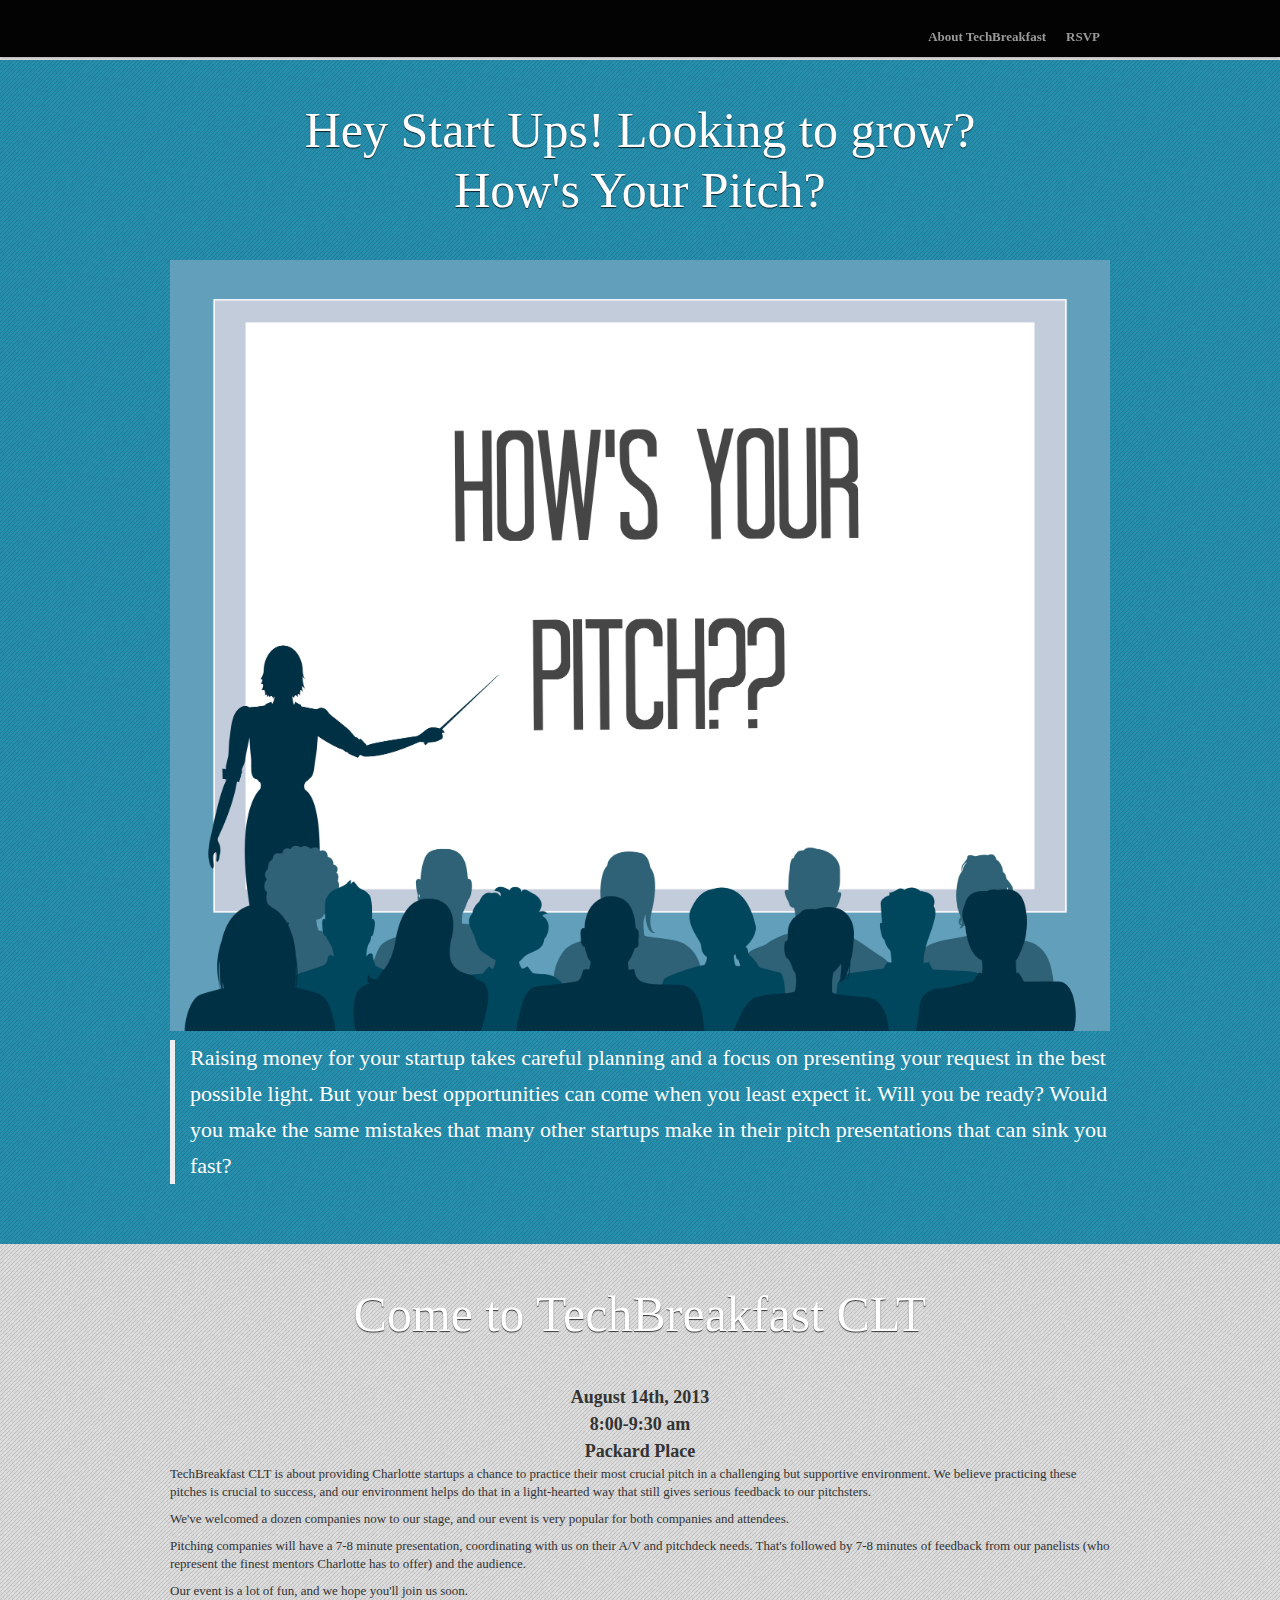
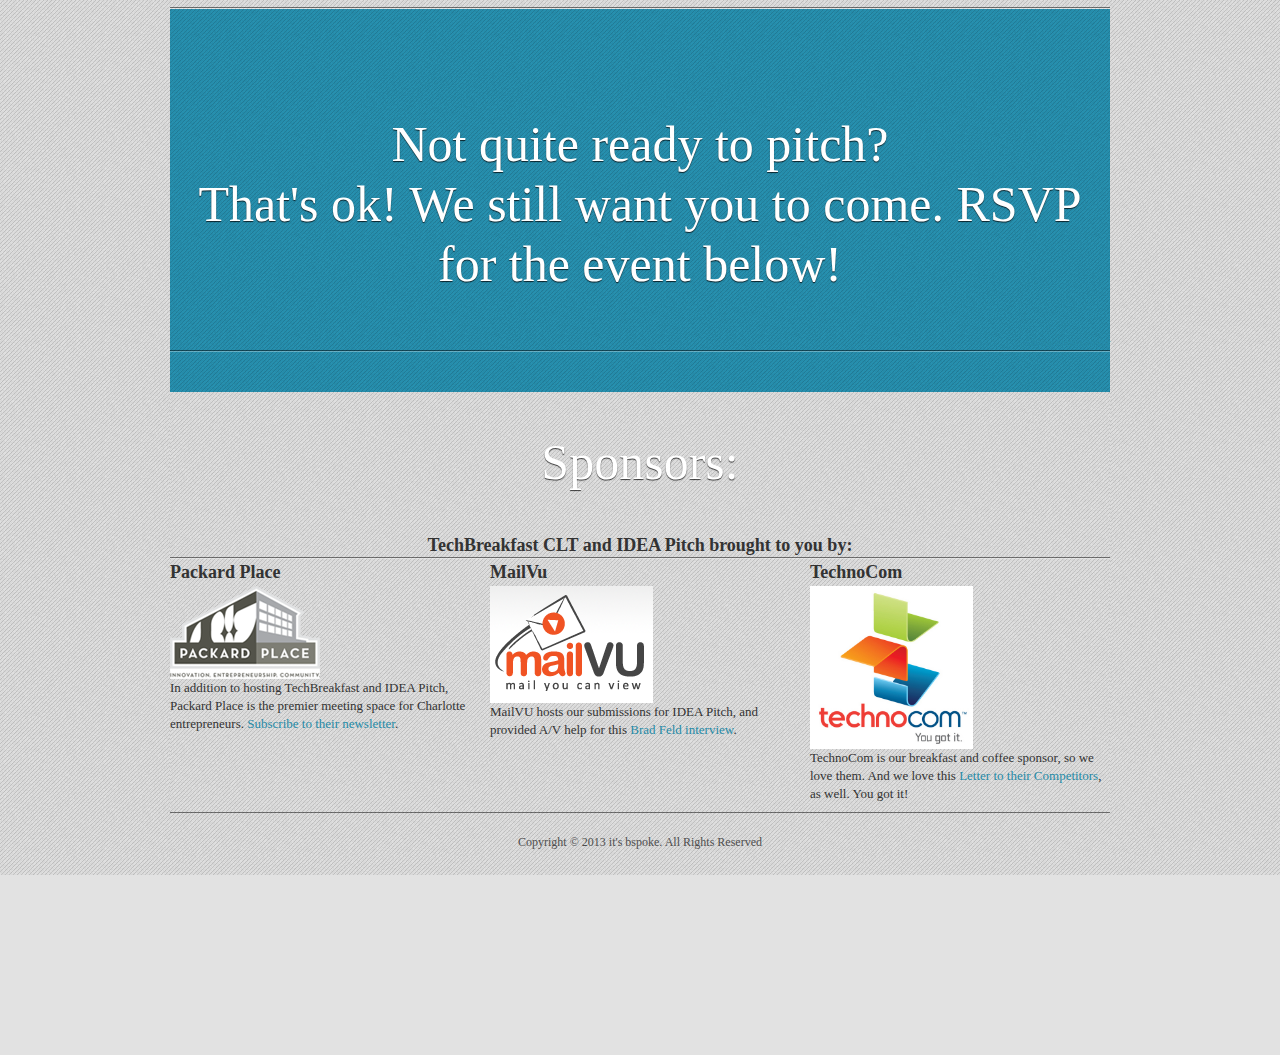
<file: index.html>
<!DOCTYPE html>
<html lang="en">
<head>
<meta charset="utf-8">
<title>IDEA Pitch Breakfast</title>
<meta name="description" content="Tech Breakfast with NC IdeaFund Pitch">
<meta name="author" content="">
<!-- Styles -->
<link href="assets/css/bootstrap.css" rel="stylesheet">
<link href="assets/css/style-blue.css" rel="stylesheet">
<link rel="stylesheet" href="assets/css/font-awesome.css">
<link href='http://fonts.googleapis.com/css?family=Droid+Serif:400,700,400italic,700italic' rel='stylesheet' type='text/css'>
<!--[if IE 7]>
    <link rel="stylesheet" href="assets/css/font-awesome-ie7.css">
    <![endif]-->
<!-- Le HTML5 shim, for IE6-8 support of HTML5 elements -->
<!--[if lt IE 9]>
      <script src="http://html5shim.googlecode.com/svn/trunk/html5.js"></script>
    <![endif]-->
</head>
<body>
<div class="navbar navbar-fixed-top" id="header">
  <div class="navbar-inner">
    <div class="container">
      <!-- <a href="#" class="brand">Idea Fund Pitch Breakfast</a> -->
      <div class="nav-collapse">
        <ul class="nav pull-right">
          <li class="scroll"><a href="#about">About TechBreakfast</a></li>
          <li class="scroll"><a href="#enter-contest">RSVP</a></li>
        </ul>
      </div><!--/.nav-collapse -->
    </div>
  </div>
</div><!--end navbar-->
<div id="banner" class="fullwidth primary-bg">
  <div class="container">
    <div class="row">
      <div class="span12">
        <h1>Hey Start Ups!  Looking to grow?<br>
          How's Your Pitch?</h1>
        <center>
          <img src="assets/img/presentation.jpg" alt="How's your pitch?"></center>
      </div><!--end span12-->
      <div class="span12" id="contest-description">

        <p>
        <blockquote><h2>Raising money for your startup takes careful planning and a focus on presenting your request in the best possible light.  But your best opportunities can come when you least expect it.  Will you be ready?  Would you make the same mistakes that many other startups make in their pitch presentations that can sink you fast?</h2></blockquote></p>




      </div><!--end span5-->
    </div><!--end row-->
  </div> <!-- /container -->
</div><!--end banner-->
<div id="about" class="fullwidth secondary-bg">
  <div class="container">
    <div class="row">
      <div class="span12 border-bottom">
          <h1>Come to TechBreakfast CLT</h1>
          <h3>
            <center>
            August 14th, 2013<br>
            8:00-9:30 am<br>
            Packard Place</center>
          </h3>

          <p>TechBreakfast CLT is about providing Charlotte startups a chance to practice their most crucial pitch in a challenging but supportive environment.  We believe practicing these pitches is crucial to success, and our environment helps do that in a light-hearted way that still gives serious feedback to our pitchsters.</p>

          <p>We've welcomed a dozen companies now to our stage, and our event is very popular for both companies and attendees.</p>
          <p>Pitching companies will have a 7-8 minute presentation, coordinating with us on their A/V and pitchdeck needs.  That's followed by 7-8 minutes of feedback from our panelists (who represent the finest mentors Charlotte has to offer) and the audience.</p>

          <p>Our event is a lot of fun, and we hope you'll join us soon.</p>


      </div><!--end span12 border-bottom-->
    </div><!--end span12-->

<div id="enter-contest" class="fullwidth primary-bg">
    <div class="container">
      <div class="row">
        <div class="span16 border-bottom">
          <h1>Not quite ready to pitch?<br>
            That's ok!  We still want you to come.  RSVP for the event below!
          </h1>

<script type="text/javascript" src="http://www.formstack.com/forms/js.php?nojquery=1&form=1540638&viewkey=fF2xIws2gy&style_version=v3"></script><noscript><a href="http://www.formstack.com/forms/itsbspoke-techbreakfastclt" title="Online Form">Online Form - TechBreakfast CLT</a></noscript><div style="text-align:right; font-size:x-small;"><a href="http://www.formstack.com?utm_source=h&utm_medium=jsembed&utm_campaign=fa&fa=h,1540638" title="Online Form Creator">Online Form Creator</a></div><script type='text/javascript'>if (typeof $ == 'undefined' && jQuery){ $ = jQuery}</script>

        </div><!--end span12 border-bottom-->

      </div><!--end contest-step-in-->
    </div><!--end contest-step-->
  </div><!--end span4-->

  <div id="sponsors" class="fullwidth secondary-bg">
    <div class="container">
      <div class="row">
        <div class="span12 border-bottom">
          <center>
            <h1>Sponsors:</h1>
            <h3>TechBreakfast CLT and IDEA Pitch brought to you by:</h3>
          </center>
        </div>
      </div>
      <div class="row">
        <div class="span4">
          <h3>Packard Place</h3>
          <a href="http://packardplace.us"><img src="assets/img/packard-logo.png" alt="Packard Place logo" /></a>
          <p>In addition to hosting TechBreakfast and IDEA Pitch, Packard Place is the premier meeting space for Charlotte entrepreneurs.  <a href="http://packardplace.us2.list-manage.com/subscribe?u=a01f28c7e74c2b69b07d8c857&id=eb856f7bc9">Subscribe to their newsletter</a>.</p>
        </div>
        <div class="span4">
          <h3>MailVu</h3>
          <a href="http://mailvu.com"><img src="assets/img/mailvu-logo.gif" alt="MailVu logo" /></a>
          <p>MailVU hosts our submissions for IDEA Pitch, and provided A/V help for this <a href="http://mailvu.com/msg/m0be5d02928a34b2294208f3393b01fa4">Brad Feld interview</a>.</p>
        </div>
        <div class="span4 last">
          <h3>TechnoCom</h3>
          <a href="http://www.technocomusa.com"><img src="assets/img/technocom-logo.jpg" alt="Technocom logo" width="163" /></a>
          <p>TechnoCom is our breakfast and coffee sponsor, so we love them.  And we love this <a href="http://www.technocomusa.com/letter-to-competitors">Letter to their Competitors</a>, as well.  You got it!</p>
        </div>
      </div>

    </div><!--end container-->



  </div><!--end sponsors-->

  <div id="footer" class="fullwidth">
    <div class="container">
      <div class="row">
        <div class="span12">
          <p>Copyright &copy; 2013 it's bspoke. All Rights Reserved</p>
        </div><!--end span12-->
      </div><!--end row-->
    </div><!--end container-->
  </div><!--end footer-->
  <!-- Placed at the end of the document so the pages load faster -->
  <script src="assets/js/jquery.js"></script>
  <script src="assets/js/bootstrap.min.js"></script>
  <script src="assets/js/jquery.easing.1.3.js"></script>
  <!--
        Facebook Like Plugin
        IMPORTANT: You need to visit
        http://developers.facebook.com/docs/reference/plugins/like-box
        to create your own version of this Facebook Like Box.
        Choose the following settings to get the right size and layout:
        - enter URL to your Facebook page
        - width:270px
        - color scheme: light
        - [ ] show stream (uncheck)
        - [ ] show header (uncheck)
       -->
  <script>(function(d, s, id) {
var js, fjs = d.getElementsByTagName(s)[0];
if (d.getElementById(id)) return;
js = d.createElement(s); js.id = id;
js.src = "//connect.facebook.net/en_US/all.js#xfbml=1&appId=109240462533224";
fjs.parentNode.insertBefore(js, fjs);
  }(document, 'script', 'facebook-jssdk'));</script>
  <!--end Facebook plugin-->

  <!-- Twitter Message -->
  <!--
        IMPORTANT: This will not work until you set up a Twitter Anywhere Application.

        You can find details of how to do this here:
        https://dev.twitter.com/docs/anywhere/welcome#tweetbox  and check Configuring the Tweet Box
        Replace the script below with the one you get from Twitter Anywhere.
    -->
  <script src="http://platform.twitter.com/anywhere.js?id=XZkmCnvzRX2N41Tiz3wjQ&v=1" type="text/javascript"></script>
  <script type="text/javascript">
twttr.anywhere(function (T) {
  T("#tbox").tweetBox({
    height: 190,
    width: 260,
    label:"",
    defaultContent: "@doozypixels This is where you enter your customized message that people are required to tweet."
  });

});
  </script>
  <!-- End Twitter Message -->
  <!-- Page Scroll -->
  <script type="text/javascript">
$(function() {
  $('ul.nav>li.scroll>a').bind('click',function(event){
    var $anchor = $(this);
    $('html, body').stop().animate({
      scrollTop: $($anchor.attr('href')).offset().top
    }, 2000,'easeInOutExpo');
    event.preventDefault();
  });
});
  </script>
  <script type="text/javascript">
var _gauges = _gauges || [];
(function() {
  var t   = document.createElement('script');
  t.type  = 'text/javascript';
  t.async = true;
  t.id    = 'gauges-tracker';
  t.setAttribute('data-site-id', '51d01a62108d7b6480000014');
  t.src = '//secure.gaug.es/track.js';
  var s = document.getElementsByTagName('script')[0];
  s.parentNode.insertBefore(t, s);
})();
  </script>
  </body>
  </html>
</file>
<file: assets/css/style-blue.css>
/*
Author			:	Rajendra Prasad A
URL				:	http://behance.net/madebyraj
Company Name	:	DoozyPixels
Company URL		: 	http://www.doozypixels.com
Theme			: 	Blue

*** COLOR GUIDANCE ***
Just  replace the coresponding hex values to your own theme color

Dark blue		:	#175769;
Blue			:	#258aa7;

*/

body{background: #e2e2e2; padding:60px 0 180px;font-family: "Droid Sans", serif; }
h1,h2,h3,h4,h5,h6,p,textarea,input{font-family: "Droid Sans", serif;}
.fullwidth{width:100%; height:100%;}
.primary-bg{background:#258aa7 url(../img/banner-bg-blue.png);}
.secondary-bg{background:#e2e2e2 url(../img/how-to-bg.png);}
a{ color:#258aa7;}
a:hover{color:#175769;}

/* Header */
.navbar-inner{background-color: #030303; background-image:none;}
.navbar-inner .container{color:#4e4e4e; }
.brand{ background:url(../img/logo.png) no-repeat; width:87px; height:26px; display:block; text-indent:-9999px; margin-top:22px;}
.navbar .nav{margin-top:18px;}
.nav a{font-family: 'Droid Sans', serif; font-weight: 700; outline:none;}
.nav li.contest a{color:#258aa7; cursor: text;}
.nav li.contest a:hover{color:#258aa7;}

.droid-sans-normal{font-family: 'Droid Sans', serif; font-weight: 400;}
.droid-sans-bold{font-family: 'Droid Sans', serif; font-weight: 700;}
::-moz-selection{ background:#175769; color:#fff;}
::-webkit-selection{ background:#175769; color:#fff;}
::selection{ background:#175769; color:#fff;}

/* Banner */
#banner .container{ padding-bottom:40px;}
h1{color:#fff; font-size:50px; text-shadow: 0 1px 1px rgba(0, 0, 0, 0.75); font-weight: 400; text-align:center; line-height:60px; margin:40px 0;}
#contest-description h2{color:#fff; font-size:22px; font-weight: 400; margin-bottom:20px;}
#contest-description p{ color:#fff; font-size:16px; font-weight: 400; line-height:22px;}
#contest-description p a.btn{margin-top:10px; color:#258aa7;}

#video{ 
background:#fff;
-webkit-border-radius: 5px; 
-moz-border-radius: 5px; 
border-radius: 5px; 
height:250px; 
text-align:center;
margin-bottom:20px;
-webkit-box-shadow:  0px 5px 5px 0px rgba(0, 0, 0, 0.2);  
-moz-box-shadow:  0px 5px 5px 0px rgba(0, 0, 0, 0.2);     
box-shadow:  0px 5px 5px 0px rgba(0, 0, 0, 0.2);}
.video-placeholder{	background:#cacaca;	margin:20px; 	color:#258aa7;	padding-bottom:45px; position:relative;height:165px;}
#icon i{font-size:100px; background:none; position:absolute; top:40%; left:40%;}
/* How To Enter */
#how-to{padding-top:65px;}
#how-to .container{ padding-bottom:40px; }
#how-to .container h2{ font-size:28px; color:#212121;font-weight: 700;text-shadow: 0 1px 1px rgba(255, 255, 255, 0.50); text-align:center; padding:30px 0;}
.border-bottom{ /*border-bottom:solid 1px rgba(255,255,255,0.5);*/ background:url(../img/border.png) repeat-x bottom;}
.how-to-desc{color:#212121; font-size:16px; font-weight: 400; margin:30px 0; text-align:center; line-height:22px;}
.steps{ 
margin-top:40px;
position:relative;
background:#fff; 
min-height:230px;
border:solid 5px #258aa7;
-webkit-border-radius: 15px; 
-moz-border-radius: 15px; 
border-radius: 15px; }

.steps .step{ position:absolute; top:-30px; left:40%; width:20px; height:20px; border:solid 5px #258aa7; color:#fff;  padding:15px;
font-weight: 700; font-size:28px;
text-align:center;
-webkit-border-radius: 30px; 
-moz-border-radius: 30px; 
border-radius: 30px;
background:#010101;
background: -moz-linear-gradient(top, #303030 0%, #010101 100%); /* FF3.6+ */
background: -webkit-gradient(linear, left top, left bottom, color-stop(0%,#303030), color-stop(100%,#010101)); /* Chrome,Safari4+ */
background: -webkit-linear-gradient(top, #303030 0%,#010101 100%); /* Chrome10+,Safari5.1+ */
background: -o-linear-gradient(top, #303030 0%,#010101 100%); /* Opera 11.10+ */
background: -ms-linear-gradient(top, #303030 0%,#010101 100%); /* IE10+ */
background: linear-gradient(top, #303030 0%,#010101 100%); /* W3C */
 }

.step-content{ margin:50px 0 0;text-align:center;}
.step-icon{margin:0px 115px; text-align:left;font-size:80px;color:#258aa7; padding:10px 0;}
.step-icon i{line-height:60px;}
.step-content h3{ font-size:18px; color:#212121;font-weight: 700;}
.step-content p{ font-size:14px; color:#4e4e4e; padding:5px 15px;}


/* Enter the Contest */
#enter-contest{padding-top:65px;}
#enter-contest .container{ padding-bottom:40px; }
#enter-contest .container h2{ font-size:28px; color:#ffffff;font-weight: 700;text-shadow: 0 1px 1px rgba(0, 0, 0, 0.50); text-align:center; padding:30px 0;}

.contest-step{margin-top:40px; border:solid 5px #000000; background:#fff; min-height:350px;
-webkit-border-radius: 15px; 
-moz-border-radius: 15px; 
border-radius: 15px;}
.contest-step h3{ color:#fff; font-weight:700; font-size:18px; text-align:center; padding:10px 0;
text-shadow: 0 1px 1px rgba(0, 0, 0, 0.80);
background:#010101;
background: -moz-linear-gradient(top, #303030 0%, #010101 100%); /* FF3.6+ */
background: -webkit-gradient(linear, left top, left bottom, color-stop(0%,#303030), color-stop(100%,#010101)); /* Chrome,Safari4+ */
background: -webkit-linear-gradient(top, #303030 0%,#010101 100%); /* Chrome10+,Safari5.1+ */
background: -o-linear-gradient(top, #303030 0%,#010101 100%); /* Opera 11.10+ */
background: -ms-linear-gradient(top, #303030 0%,#010101 100%); /* IE10+ */
background: linear-gradient(top, #303030 0%,#010101 100%); /* W3C */
filter: progid:DXImageTransform.Microsoft.gradient( startColorstr='#303030', endColorstr='#010101',GradientType=0 ); /* IE6-9 */ 
-moz-border-radius-topleft: 8px;
-moz-border-radius-topright:8px;
-moz-border-radius-bottomleft:0px;
-moz-border-radius-bottomright:0px;
-webkit-border-top-left-radius:80px;
-webkit-border-top-right-radius:8px;
-webkit-border-bottom-left-radius:0px;
-webkit-border-bottom-right-radius:0px;
border-top-left-radius:8px;
border-top-right-radius:8px;
border-bottom-left-radius:0px;
border-bottom-right-radius:0px;

}
.contest-step-in{margin:15px;}
.contest-step-in h4{font-size:14px; font-weight:700;}
.contest-step-in p{ padding:10px 0; color:#4e4e4e;}
.email{width:245px; padding:5px; height:30px; margin-bottom:10px!important;}


/* Footer */
#footer{border-top:solid 1px rgba(0,0,0,0.5);}
#footer .container{ text-align:center;}
#footer p{color:#4e4e4e; font-size:12px; padding:20px 0 15px;}

/* Modal Header */
.modal-header{ 
background:#258aa7; 
color:#fff; 
border-bottom:solid 1px #175769;
text-shadow: 0 1px 1px rgba(0, 0, 0, 0.50);
-webkit-border-radius: 6px 6px 0 0;
-moz-border-radius: 6px 6px 0 0;
border-radius: 6px 6px 0 0;
}
</file>
